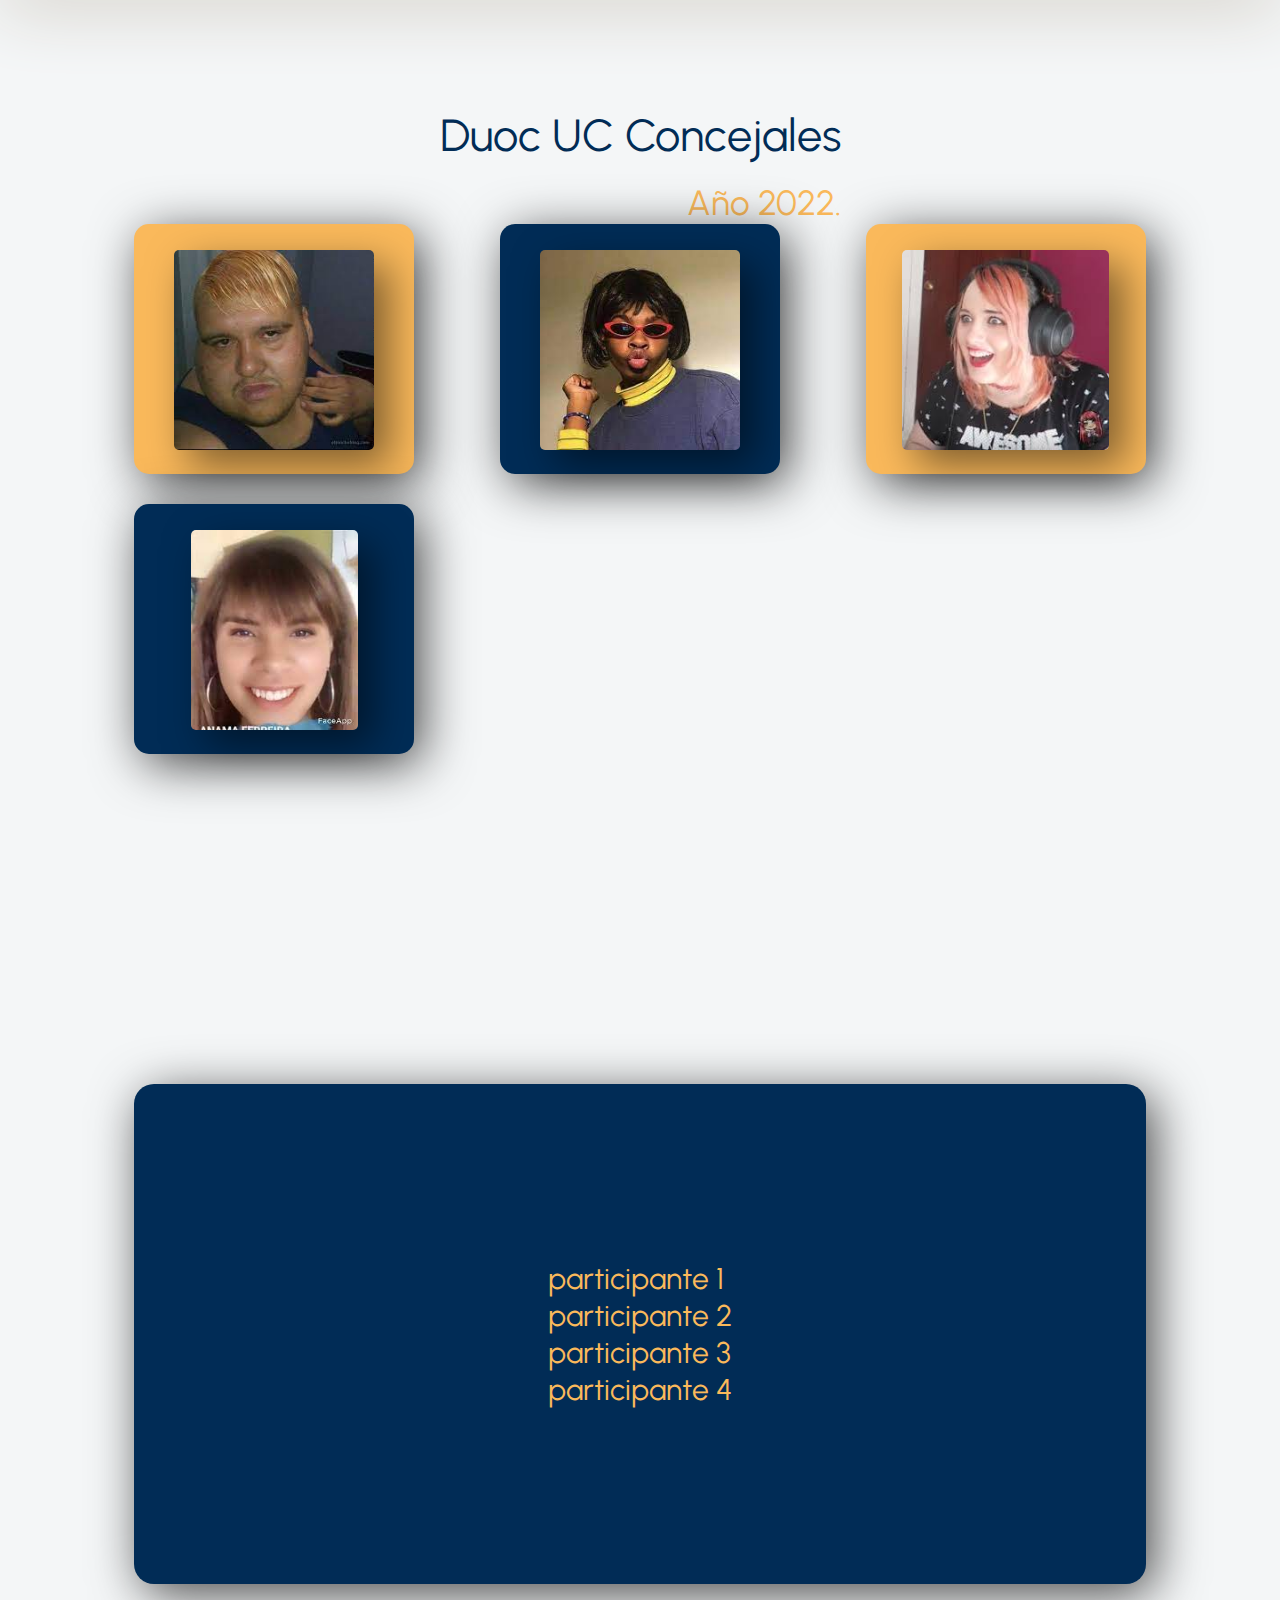
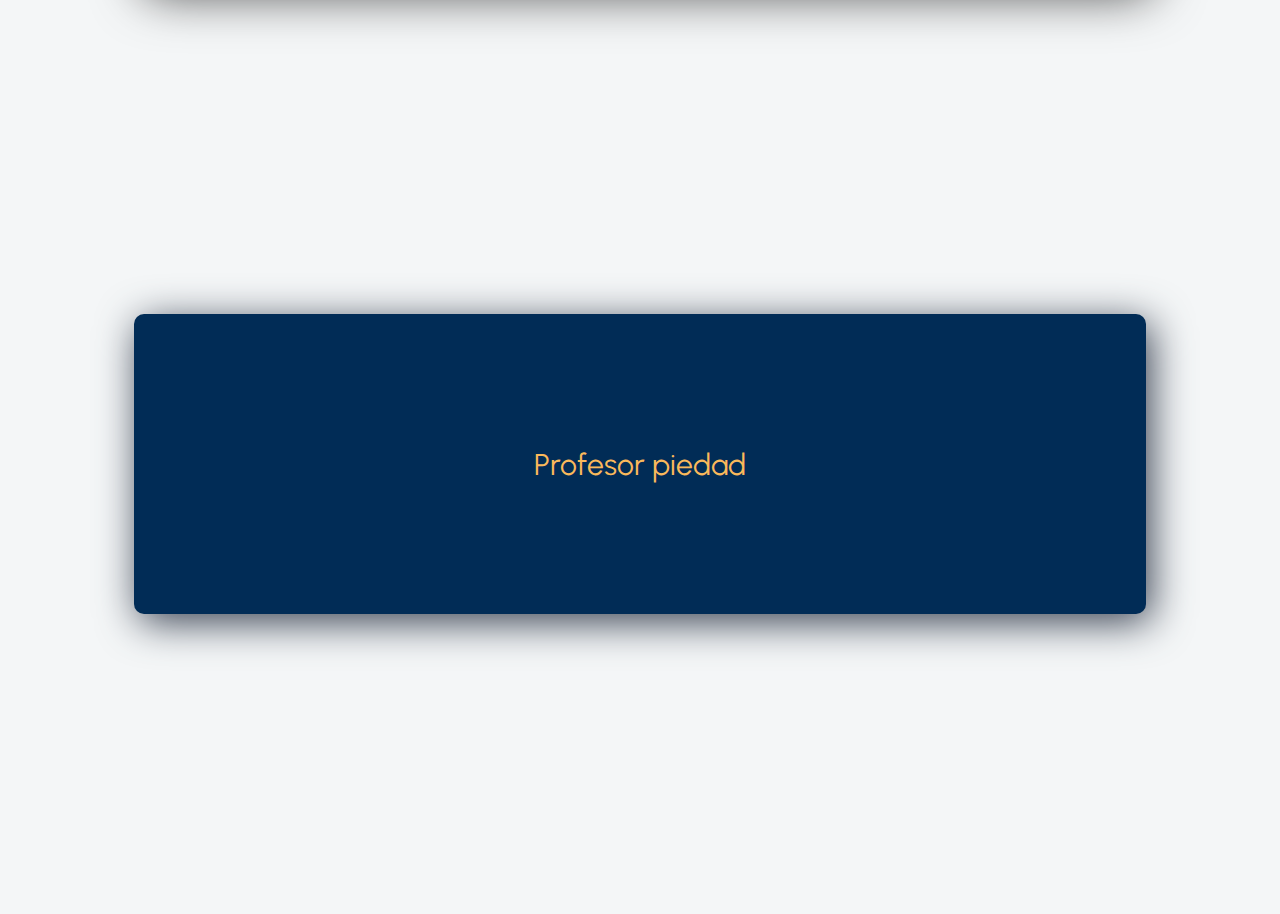
<file: voto.html>
<!DOCTYPE html>

<html lang="en">

<head>

  <meta charset="UTF-8">

  <meta http-equiv="X-UA-Compatible" content="IE=edge">

  <meta name="viewport" content="width=device-width, initial-scale=1.0">
  
  <title>Voto - AVA</title>

  <link rel="stylesheet" href="style.css">
  <link rel="shortcut icon" href="https://duoc.modyocdn.com/uploads/4dc571ce-4ff6-4d15-a13a-9bca23e66a28/C32x32/favicon.ico">


</head>

<body class="body-voto">

  <div class="top-led">
    
  </div>

  <div class="container-voto">
    
    <div class="title">
      <span>Duoc UC Concejales</span>
      <span>Año 2022.</span>
    </div>

    <div class="boxes">

      <div class="line line-1">
    
        <div class="box">
          <div class="image-voto">
            <span>
              <img src="img/participante1.jfif" alt="participante1">
            </span>
          </div>
        </div>
    
        <div class="box">
          <div class="image-voto">
            <span>
              <img src="img/participante2.jfif" alt="participante1">
            </span>
          </div>
        </div>
    
        <div class="box">
          <div class="image-voto">
            <span>
              <img src="img/participante3.jfif" alt="participante1">
            </span>
          </div>
        </div>
    
        <div class="box">
          <div class="image-voto">
            <span>
              <img src="img/participante4.jfif" alt="participante1">
            </span>
          </div>
        </div>
    
      </div>

      <div class="line line-2">
      
        <div class="box">
      
          <span>participante 1 <br> participante 2 <br> participante 3 <br> participante 4</span>
      
        </div>
      
      </div>

      <div class="line line-3">
        
        <div class="box">
          
          <span>Profesor piedad</span>

        </div>
      
      </div>

    </div>
    
  </div>

</body>

</html>
</file>
<file: style.css>
@import url("https://fonts.googleapis.com/css2?family=Urbanist:wght@200;300;400;600;700&display=swap");

body {
  display: flex;
  align-items: center;
  justify-content: center;
  background-color: #f4f6f7;
  overflow-x: hidden;
  height: 100vh;
  font-family: "Urbanist", sans-serif;
}

a {
  text-decoration: none;
}

input {
  display: none;
}

.container {
  width: 100%;
  height: 100%;
  max-width: 600px;
  max-height: 600px;
  display: flex;
  transform-style: preserve-3d;
  justify-content: center;
  align-items: center;
  flex-direction: column;
}

.cards {
  position: relative;
  height: 500px;
  width: 430px;
  margin-bottom: 20px;
  perspective: 1000px;
  transform-style: preserve-3d;
}

.cards label {
  position: absolute;
  width: 430px;
  left: 0;
  right: 0;
  margin: auto;
  cursor: pointer;
  transition: transform 0.55s ease;
}

.cards .card {
  position: relative;
  height: 100%;
  background-color: #012c56;
  border-radius: 10px;
  padding: 30px 35px;
}

.card .image {
  display: flex;
  justify-content: space-between;
}

.card .image img {
  border-radius: 5px;
  box-shadow: 15px 15px 40px rgba(0, 0, 0, 50%);
  margin-top: 23px;
  width: 86%;
  height: 220px;
  object-fit: cover;
}

.card .image .dots {
  text-align: center;
}

.dots div {
  width: 10px;
  height: 10px;
  border-radius: 50%;
  margin-bottom: 10px;
}

.dots div:nth-child(1) {
  background-color: var(--current-color1);
}

.dots div:nth-child(2) {
  background-color: #5b85f9;
}

.dots div:nth-child(3) {
  background-color: #000;
}

.card .infos {
  display: block;
  text-align: end;
  padding-top: 60px;
}

.infos span {
  display: block;
}

.infos .name {
  font-size: 30px;
  color: var(--current-color1);
  letter-spacing: 8px;
  margin-bottom: 20px;
  padding-left: 25%;
  transition: all 0.6s ease;
}

.infos .lorem {
  font-size: 15.5px;
  color: #eceaed;
  letter-spacing: 3px;
}

.card .btn-contact {
  width: 100%;
  height: 60px;
  margin: 35px auto;
  border-radius: 5px;
  background-color: var(--current-color1);
  display: flex;
  align-items: center;
  justify-content: center;
  color: #fff;
  font-size: 25px;
  letter-spacing: 10px;
  font-weight: 700;
  transition: all 0.7s ease;
}

.card .socials {
  display: flex;
  justify-content: space-between;
  align-items: center;
  padding-top: 20px;
}

.socials i {
  font-size: 25px;
  transition: all 0.7s ease;
  color: var(--current-color2);
}

#s1:checked ~ .cards #slide4,
#s2:checked ~ .cards #slide5,
#s3:checked ~ .cards #slide1,
#s4:checked ~ .cards #slide2,
#s5:checked ~ .cards #slide3 {
  box-shadow: 0 15px 35px 0 rgba(0, 0, 0, 45%);
  transform: translate3d(-70%, 0, -220px);
  --current-color1: #eceaed;
  --current-color2: #404457;
}

#s1:checked ~ .cards #slide5,
#s2:checked ~ .cards #slide1,
#s3:checked ~ .cards #slide2,
#s4:checked ~ .cards #slide3,
#s5:checked ~ .cards #slide4 {
  box-shadow: 0 20px 40px 0 rgba(0, 0, 0, 45%);
  transform: translate3d(-35%, 0, -120px);
  --current-color1: #eceaed;
  --current-color2: #404457;
}

#s1:checked ~ .cards #slide1,
#s2:checked ~ .cards #slide2,
#s3:checked ~ .cards #slide3,
#s4:checked ~ .cards #slide4,
#s5:checked ~ .cards #slide5 {
  box-shadow: 0 25px 50px 0 rgba(0, 0, 0, 50%);
  transform: translate3d(0, 0, 0);
  --current-color1: #fad00c;
  --current-color2: #eceaed;
}

#s1:checked ~ .cards #slide2,
#s2:checked ~ .cards #slide3,
#s3:checked ~ .cards #slide4,
#s4:checked ~ .cards #slide5,
#s5:checked ~ .cards #slide1 {
  box-shadow: 0 20px 40px 0 rgba(0, 0, 0, 45%);
  transform: translate3d(35%, 0, -120px);
  --current-color1: #eceaed;
  --current-color2: #404457;
}

#s1:checked ~ .cards #slide3,
#s2:checked ~ .cards #slide4,
#s3:checked ~ .cards #slide5,
#s4:checked ~ .cards #slide1,
#s5:checked ~ .cards #slide2 {
  box-shadow: 0 15px 35px 0 rgba(0, 0, 0, 45%);
  transform: translate3d(70%, 0, -220px);
  --current-color1: #eceaed;
  --current-color2: #404457;
}

.fb_hidden {
  position: absolute;
  top: -10000px;
  z-index: 10001;
}

.fb_reposition {
  overflow: hidden;
  position: relative;
}

.fb_invisible {
  display: none;
}

.fb_reset {
  background: none;
  border: 0;
  border-spacing: 0;
  color: #000;
  cursor: auto;
  direction: ltr;
  font-family: "lucida grande", tahoma, verdana, arial, sans-serif;
  font-size: 11px;
  font-style: normal;
  font-variant: normal;
  font-weight: normal;
  letter-spacing: normal;
  line-height: 1;
  margin: 0;
  overflow: visible;
  padding: 0;
  text-align: left;
  text-decoration: none;
  text-indent: 0;
  text-shadow: none;
  text-transform: none;
  visibility: visible;
  white-space: normal;
  word-spacing: normal;
}

.fb_reset > div {
  overflow: hidden;
}

@keyframes fb_transform {
  from {
    opacity: 0;
    transform: scale(0.95);
  }
  to {
    opacity: 1;
    transform: scale(1);
  }
}

.fb_animate {
  animation: fb_transform 0.3s forwards;
}

.fb_hidden {
  position: absolute;
  top: -10000px;
  z-index: 10001;
}

.fb_reposition {
  overflow: hidden;
  position: relative;
}

.fb_invisible {
  display: none;
}

.fb_reset {
  background: none;
  border: 0;
  border-spacing: 0;
  color: #000;
  cursor: auto;
  direction: ltr;
  font-family: "lucida grande", tahoma, verdana, arial, sans-serif;
  font-size: 11px;
  font-style: normal;
  font-variant: normal;
  font-weight: normal;
  letter-spacing: normal;
  line-height: 1;
  margin: 0;
  overflow: visible;
  padding: 0;
  text-align: left;
  text-decoration: none;
  text-indent: 0;
  text-shadow: none;
  text-transform: none;
  visibility: visible;
  white-space: normal;
  word-spacing: normal;
}

.fb_reset > div {
  overflow: hidden;
}

@keyframes fb_transform {
  from {
    opacity: 0;
    transform: scale(0.95);
  }
  to {
    opacity: 1;
    transform: scale(1);
  }
}

.fb_animate {
  animation: fb_transform 0.3s forwards;
}
.fb_dialog {
  background: rgba(82, 82, 82, 0.7);
  position: absolute;
  top: -10000px;
  z-index: 10001;
}

.fb_dialog_advanced {
  border-radius: 8px;
  padding: 10px;
}

.fb_dialog_content {
  background: #fff;
  color: #373737;
}

.fb_dialog_close_icon {
  background: url(https://connect.facebook.net/rsrc.php/v3/yq/r/IE9JII6Z1Ys.png)
    no-repeat scroll 0 0 transparent;
  cursor: pointer;
  display: block;
  height: 15px;
  position: absolute;
  right: 18px;
  top: 17px;
  width: 15px;
}

.fb_dialog_mobile .fb_dialog_close_icon {
  left: 5px;
  right: auto;
  top: 5px;
}

.fb_dialog_padding {
  background-color: transparent;
  position: absolute;
  width: 1px;
  z-index: -1;
}

.fb_dialog_close_icon:hover {
  background: url(https://connect.facebook.net/rsrc.php/v3/yq/r/IE9JII6Z1Ys.png)
    no-repeat scroll 0 -15px transparent;
}

.fb_dialog_close_icon:active {
  background: url(https://connect.facebook.net/rsrc.php/v3/yq/r/IE9JII6Z1Ys.png)
    no-repeat scroll 0 -30px transparent;
}

.fb_dialog_iframe {
  line-height: 0;
}

.fb_dialog_content .dialog_title {
  background: #6d84b4;
  border: 1px solid #365899;
  color: #fff;
  font-size: 14px;
  font-weight: bold;
  margin: 0;
}

.fb_dialog_content .dialog_title > span {
  background: url(https://connect.facebook.net/rsrc.php/v3/yd/r/Cou7n-nqK52.gif)
    no-repeat 5px 50%;
  float: left;
  padding: 5px 0 7px 26px;
}

body.fb_hidden {
  height: 100%;
  left: 0;
  margin: 0;
  overflow: visible;
  position: absolute;
  top: -10000px;
  transform: none;
  width: 100%;
}

.fb_dialog.fb_dialog_mobile.loading {
  background: url(https://connect.facebook.net/rsrc.php/v3/ya/r/3rhSv5V8j3o.gif)
    white no-repeat 50% 50%;
  min-height: 100%;
  min-width: 100%;
  overflow: hidden;
  position: absolute;
  top: 0;
  z-index: 10001;
}

.fb_dialog.fb_dialog_mobile.loading.centered {
  background: none;
  height: auto;
  min-height: initial;
  min-width: initial;
  width: auto;
}

.fb_dialog.fb_dialog_mobile.loading.centered #fb_dialog_loader_spinner {
  width: 100%;
}

.fb_dialog.fb_dialog_mobile.loading.centered .fb_dialog_content {
  background: none;
}

.loading.centered #fb_dialog_loader_close {
  clear: both;
  color: #fff;
  display: block;
  font-size: 18px;
  padding-top: 20px;
}

#fb-root #fb_dialog_ipad_overlay {
  background: rgba(0, 0, 0, 0.4);
  bottom: 0;
  left: 0;
  min-height: 100%;
  position: absolute;
  right: 0;
  top: 0;
  width: 100%;
  z-index: 10000;
}

#fb-root #fb_dialog_ipad_overlay.hidden {
  display: none;
}

.fb_dialog.fb_dialog_mobile.loading iframe {
  visibility: hidden;
}

.fb_dialog_mobile .fb_dialog_iframe {
  position: sticky;
  top: 0;
}

.fb_dialog_content .dialog_header {
  background: linear-gradient(from(#738aba), to(#2c4987));
  border-bottom: 1px solid;
  border-color: #043b87;
  box-shadow: white 0 1px 1px -1px inset;
  color: #fff;
  font: bold 14px Helvetica, sans-serif;
  text-overflow: ellipsis;
  text-shadow: rgba(0, 30, 84, 0.296875) 0 -1px 0;
  vertical-align: middle;
  white-space: nowrap;
}

.fb_dialog_content .dialog_header table {
  height: 43px;
  width: 100%;
}

.fb_dialog_content .dialog_header td.header_left {
  font-size: 12px;
  padding-left: 5px;
  vertical-align: middle;
  width: 60px;
}

.fb_dialog_content .dialog_header td.header_right {
  font-size: 12px;
  padding-right: 5px;
  vertical-align: middle;
  width: 60px;
}

.fb_dialog_content .touchable_button {
  background: linear-gradient(from(#4267b2), to(#2a4887));
  background-clip: padding-box;
  border: 1px solid #29487d;
  border-radius: 3px;
  display: inline-block;
  line-height: 18px;
  margin-top: 3px;
  max-width: 85px;
  padding: 4px 12px;
  position: relative;
}

.fb_dialog_content .dialog_header .touchable_button input {
  background: none;
  border: none;
  color: #fff;
  font: bold 12px Helvetica, sans-serif;
  margin: 2px -12px;
  padding: 2px 6px 3px 6px;
  text-shadow: rgba(0, 30, 84, 0.296875) 0 -1px 0;
}
.fb_dialog_content .dialog_header .header_center {
  color: #fff;
  font-size: 16px;
  font-weight: bold;
  line-height: 18px;
  text-align: center;
  vertical-align: middle;
}

.fb_dialog_content .dialog_content {
  background: url(https://connect.facebook.net/rsrc.php/v3/y9/r/jKEcVPZFk-2.gif)
    no-repeat 50% 50%;
  border: 1px solid #4a4a4a;
  border-bottom: 0;
  border-top: 0;
  height: 150px;
}

.fb_dialog_content .dialog_footer {
  background: #f5f6f7;
  border: 1px solid #4a4a4a;
  border-top-color: #ccc;
  height: 40px;
}

#fb_dialog_loader_close {
  float: left;
}

.fb_dialog.fb_dialog_mobile .fb_dialog_close_icon {
  visibility: hidden;
}

#fb_dialog_loader_spinner {
  animation: rotateSpinner 1.2s linear infinite;
  background-color: transparent;
  background-image: url(https://connect.facebook.net/rsrc.php/v3/yD/r/t-wz8gw1xG1.png);
  background-position: 50% 50%;
  background-repeat: no-repeat;
  height: 24px;
  width: 24px;
}

@keyframes rotateSpinner {
  0% {
    transform: rotate(0deg);
  }
  100% {
    transform: rotate(360deg);
  }
}

.fb_iframe_widget {
  display: inline-block;
  position: relative;
}

.fb_iframe_widget span {
  display: inline-block;
  position: relative;
  text-align: justify;
}

.fb_iframe_widget iframe {
  position: absolute;
}

.fb_iframe_widget_fluid_desktop,
.fb_iframe_widget_fluid_desktop span,
.fb_iframe_widget_fluid_desktop iframe {
  max-width: 100%;
}

.fb_iframe_widget_fluid_desktop iframe {
  min-width: 220px;
  position: relative;
}

.fb_iframe_widget_lift {
  z-index: 1;
}

.fb_iframe_widget_fluid {
  display: inline;
}

.fb_iframe_widget_fluid span {
  width: 100%;
}

.fb_mpn_mobile_landing_page_slide_out {
  animation-duration: 200ms;
  animation-name: fb_mpn_landing_page_slide_out;
  transition-timing-function: ease-in;
}

.fb_mpn_mobile_landing_page_slide_out_from_left {
  animation-duration: 200ms;
  animation-name: fb_mpn_landing_page_slide_out_from_left;
  transition-timing-function: ease-in;
}

.fb_mpn_mobile_landing_page_slide_up {
  animation-duration: 500ms;
  animation-name: fb_mpn_landing_page_slide_up;
  transition-timing-function: ease-in;
}

.fb_mpn_mobile_bounce_in {
  animation-duration: 300ms;
  animation-name: fb_mpn_bounce_in;
  transition-timing-function: ease-in;
}

.fb_mpn_mobile_bounce_out {
  animation-duration: 300ms;
  animation-name: fb_mpn_bounce_out;
  transition-timing-function: ease-in;
}

.fb_mpn_mobile_bounce_out_v2 {
  animation-duration: 300ms;
  animation-name: fb_mpn_fade_out;
  transition-timing-function: ease-in;
}

.fb_customer_chat_bounce_in_v2 {
  animation-duration: 300ms;
  animation-name: fb_bounce_in_v2;
  transition-timing-function: ease-in;
}

.fb_customer_chat_bounce_in_from_left {
  animation-duration: 300ms;
  animation-name: fb_bounce_in_from_left;
  transition-timing-function: ease-in;
}

.fb_customer_chat_bounce_out_v2 {
  animation-duration: 300ms;
  animation-name: fb_bounce_out_v2;
  transition-timing-function: ease-in;
}

.fb_customer_chat_bounce_out_from_left {
  animation-duration: 300ms;
  animation-name: fb_bounce_out_from_left;
  transition-timing-function: ease-in;
}

.fb_invisible_flow {
  display: inherit;
  height: 0;
  overflow-x: hidden;
  width: 0;
}

@keyframes fb_mpn_landing_page_slide_out {
  0% {
    margin: 0 12px;
    width: 100% - 24px;
  }
  60% {
    border-radius: 18px;
  }
  100% {
    border-radius: 50%;
    margin: 0 24px;
    width: 60px;
  }
}

@keyframes fb_mpn_landing_page_slide_out_from_left {
  0% {
    left: 12px;
    width: 100% - 24px;
  }
  60% {
    border-radius: 18px;
  }
  100% {
    border-radius: 50%;
    left: 12px;
    width: 60px;
  }
}

@keyframes fb_mpn_landing_page_slide_up {
  0% {
    bottom: 0;
    opacity: 0;
  }
  100% {
    bottom: 24px;
    opacity: 1;
  }
}

@keyframes fb_mpn_bounce_in {
  0% {
    opacity: 0.5;
    top: 100%;
  }
  100% {
    opacity: 1;
    top: 0;
  }
}

@keyframes fb_mpn_fade_out {
  0% {
    bottom: 30px;
    opacity: 1;
  }
  100% {
    bottom: 0;
    opacity: 0;
  }
}

@keyframes fb_mpn_bounce_out {
  0% {
    opacity: 1;
    top: 0;
  }
  100% {
    opacity: 0.5;
    top: 100%;
  }
}

@keyframes fb_bounce_in_v2 {
  0% {
    opacity: 0;
    transform: scale(0, 0);
    transform-origin: bottom right;
  }
  50% {
    transform: scale(1.03, 1.03);
    transform-origin: bottom right;
  }
  100% {
    opacity: 1;
    transform: scale(1, 1);
    transform-origin: bottom right;
  }
}

@keyframes fb_bounce_in_from_left {
  0% {
    opacity: 0;
    transform: scale(0, 0);
    transform-origin: bottom left;
  }
  50% {
    transform: scale(1.03, 1.03);
    transform-origin: bottom left;
  }
  100% {
    opacity: 1;
    transform: scale(1, 1);
    transform-origin: bottom left;
  }
}

@keyframes fb_bounce_out_v2 {
  0% {
    opacity: 1;
    transform: scale(1, 1);
    transform-origin: bottom right;
  }
  100% {
    opacity: 0;
    transform: scale(0, 0);
    transform-origin: bottom right;
  }
}

@keyframes fb_bounce_out_from_left {
  0% {
    opacity: 1;
    transform: scale(1, 1);
    transform-origin: bottom left;
  }
  100% {
    opacity: 0;
    transform: scale(0, 0);
    transform-origin: bottom left;
  }
}

@keyframes slideInFromBottom {
  0% {
    opacity: 0.1;
    transform: translateY(100%);
  }
  100% {
    opacity: 1;
    transform: translateY(0);
  }
}

@keyframes slideInFromBottomDelay {
  0% {
    opacity: 0;
    transform: translateY(100%);
  }
  97% {
    opacity: 0;
    transform: translateY(100%);
  }
  100% {
    opacity: 1;
    transform: translateY(0);
  }
}

.top-led{
  position: fixed;
  top: -30px;
  left: 0;
  z-index: 2;
  width: 100vw;
  height: 30px;
  background-color: #012c56;
  box-shadow: 0 0 70px #c0b9ab;
}

.container-voto{
  max-width: 80%;
  height: 100%;
  margin: 0 auto;
  display: flex;
  flex-direction: column;
  align-items: center;
}

.title{
  height: 90vh;
  display: flex;
  margin-top: 100px;
  flex-direction: column;
  justify-content: center;
  align-items: flex-end;
  font-size: 45px;
  color: #012c56;
}

.title span:nth-child(2){
  margin-top: 20px;
  font-size: 35px;
  color: #fab95b;
}

.boxes .line{
  width: 100%;
  display: flex;
  align-items: center;
  justify-content: space-between;
  flex-wrap: wrap;
  margin-bottom: 300px;
}

.line .box{
  display: flex;
  justify-content: center;
  align-items: center;
  margin-bottom: 30px;
  font-size: 30px;

}

.line-1 .box{
  width: 280px;
  height: 250px;
  color: #012c56;
  border-radius: 15px;
  background: #fab95b;
  box-shadow: 8px 10px 50px rgba(0, 0, 0, 0.7);
}

.line-1 .box:nth-child(2), .line-1 .box:nth-child(4){
  color: #fab95b;
  background: #012c56;
}

.line-2 .box{
  width: 1000%;
  height: 500px;
  color: #fab95b;
  border-radius: 20px;
  background-color: #012c56;
  box-shadow: 8px 10px 50px rgba(0, 0, 0, 0.7);
}

.line-2.box:nth-child(2){
  color: #012c56;
  background-color: #fab95b;
}

.line-3 .box{
  height: 300px;
  width: 100%;
  margin: 0 auto;
  color: #fab95b;
  border-radius: 10px;
  background-color: #012c56;
  box-shadow: 5px 8px 40px #374050;
}

.box .image-voto {
  display: flex;
  justify-content: space-between;
}

.box .image-voto img {
  border-radius: 5px;
  box-shadow: 15px 15px 40px rgba(0, 0, 0, 50%);
  margin-top: 10px;
  width: 100%;
  height: 200px;
  object-fit: cover;
}
</file>
